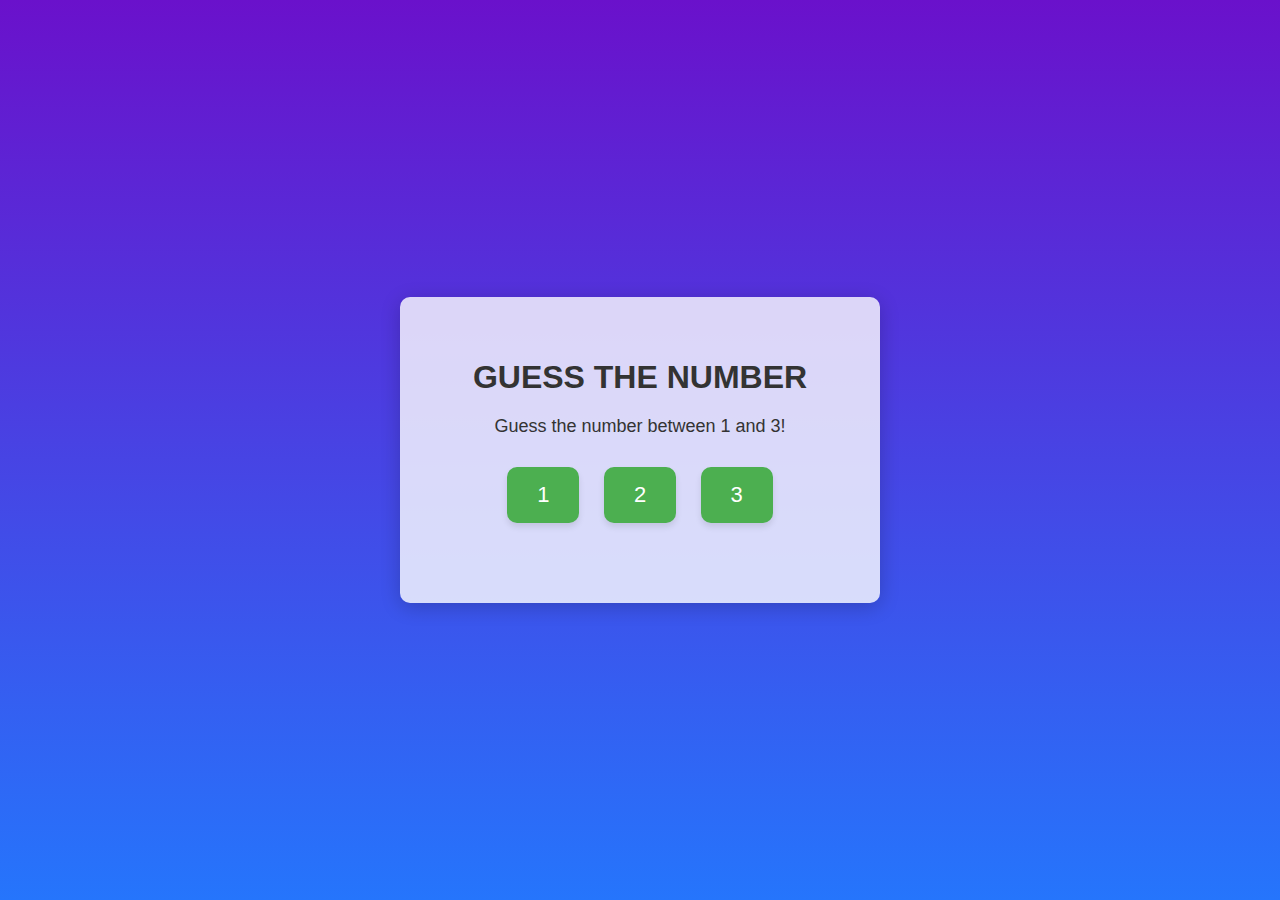
<file: index.html>
<!DOCTYPE html>
<html lang="en">
<head>
  <meta charset="UTF-8" />
  <meta name="viewport" content="width=device-width, initial-scale=1.0" />
  <title>Guess the Number</title>

  <!-- Frame Embed Meta Tag -->
  <meta
    name="fc:frame"
    content='{
      "version": "next",
      "imageUrl": "https://guess-number-nu-flame.vercel.app/assets/icon.png",
      "button": {
        "title": "Play Guess Number"
      },
      "action": {
        "type": "launch_frame",
        "name": "Guess the Number",
        "url": "https://guess-number-nu-flame.vercel.app",
        "splashImageUrl": "https://guess-number-nu-flame.vercel.app/assets/icon.png",
        "splashBackgroundColor": "#0000ff"
      }
    }'
  />

  <!-- Open Graph meta tags for rich preview -->
  <meta property="og:title" content="Guess the Number" />
  <meta property="og:description" content="Play the simple Guess the Number game — guess a number between 1 and 3!" />
  <meta property="og:image" content="https://guess-number-nu-flame.vercel.app/assets/icon.png" />
  <meta property="og:url" content="https://guess-number-nu-flame.vercel.app" />
  <meta property="og:type" content="website" />

  <!-- Twitter Card meta tags -->
  <meta name="twitter:card" content="summary_large_image" />
  <meta name="twitter:title" content="Guess the Number" />
  <meta name="twitter:description" content="Play the simple Guess the Number game — guess a number between 1 and 3!" />
  <meta name="twitter:image" content="https://guess-number-nu-flame.vercel.app/assets/icon.png" />

  <!-- Link to external CSS file -->
  <link rel="stylesheet" href="style.css" />
</head>
<body>
  <div class="container">
    <h1>Guess the Number</h1>
    <p>Guess the number between 1 and 3!</p>
    <div class="buttons">
      <button id="button1">1</button>
      <button id="button2">2</button>
      <button id="button3">3</button>
    </div>
    <p id="result"></p>
    <button id="playAgain">Play Again</button>
  </div>

  <!-- Include Farcaster SDK using CDN -->
  <script type="module" src="script.js"></script>
</body>
</html>
</file>
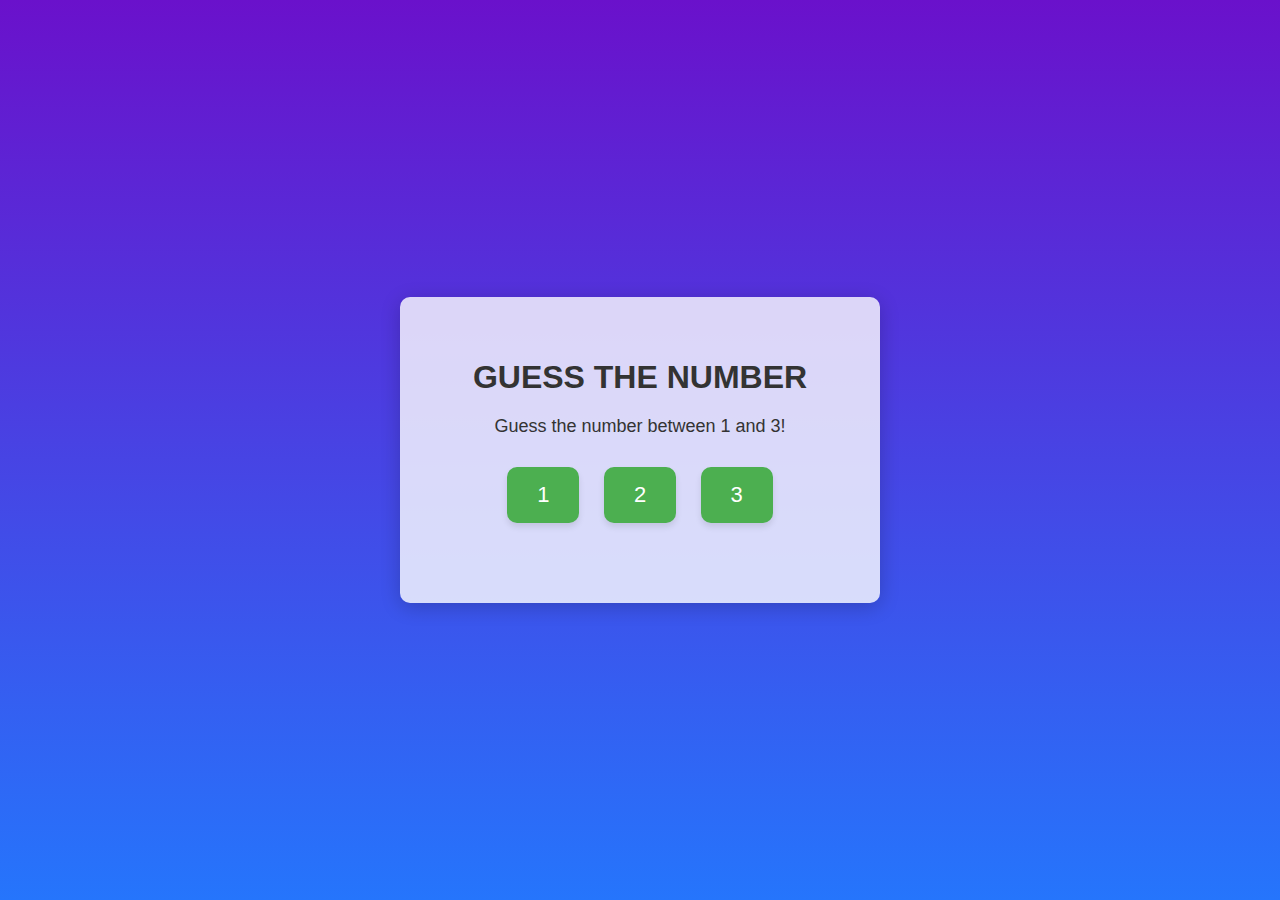
<file: mini game 1-3/index.html>
<!DOCTYPE html>
<html lang="en">
<head>
    <meta charset="UTF-8">
    <meta name="viewport" content="width=device-width, initial-scale=1.0">
    <title>Guess the Number</title>
    <style>
        /* Basic body styling */
        body {
            font-family: 'Roboto', sans-serif;
            margin: 0;
            padding: 0;
            display: flex;
            justify-content: center;
            align-items: center;
            height: 100vh;
            background: linear-gradient(to bottom, #6a11cb, #2575fc);
            background-size: cover;
        }

        /* Container for the game */
        .container {
            text-align: center;
            padding: 40px;
            background-color: rgba(255, 255, 255, 0.8);
            border-radius: 10px;
            box-shadow: 0 4px 20px rgba(0, 0, 0, 0.2);
            max-width: 400px;
            width: 100%;
            transition: all 0.3s ease;
        }

        /* Title styling */
        h1 {
            color: #333;
            font-size: 32px;
            margin-bottom: 20px;
            font-weight: 600;
            text-transform: uppercase;
        }

        /* Instruction paragraph styling */
        p {
            font-size: 18px;
            color: #333;
            margin-bottom: 20px;
            font-weight: 500;
        }

        /* Button container */
        .buttons {
            margin-top: 20px;
        }

        /* Button styling */
        button {
            font-size: 22px;
            padding: 15px 30px;
            margin: 10px;
            border: none;
            border-radius: 10px;
            cursor: pointer;
            background-color: #4CAF50;
            color: white;
            transition: background-color 0.3s ease, transform 0.2s;
            box-shadow: 0 4px 6px rgba(0, 0, 0, 0.1);
        }

        button:hover {
            background-color: #45a049;
            transform: translateY(-2px);
        }

        button:active {
            background-color: #3e8e41;
            transform: translateY(2px);
        }

        /* Play Again button */
        #playAgain {
            display: none;
            margin-top: 20px;
            padding: 15px 30px;
            font-size: 18px;
            background-color: #2196F3;
            border-radius: 10px;
            color: white;
            cursor: pointer;
            transition: background-color 0.3s ease;
            box-shadow: 0 4px 6px rgba(0, 0, 0, 0.1);
        }

        #playAgain:hover {
            background-color: #1976D2;
        }

        /* Result text styling */
        #result {
            margin-top: 30px;
            font-size: 22px;
            font-weight: 600;
            color: #333;
            transition: opacity 0.3s ease;
        }

        /* Animation for fading in/out result */
        #result.fade {
            opacity: 0;
        }

    </style>
</head>
<body>
    <div class="container">
        <h1>Guess the Number</h1>
        <p>Guess the number between 1 and 3!</p>
        <div class="buttons">
            <button id="button1">1</button>
            <button id="button2">2</button>
            <button id="button3">3</button>
        </div>
        <p id="result"></p>
        <button id="playAgain">Play Again</button>
    </div>

    <!-- Include Farcaster SDK -->
    <script type="module">
        document.addEventListener("DOMContentLoaded", async function() {
            try {
                // Import the SDK only after everything is loaded
                const { sdk } = await import('@farcaster/frame-sdk');
                
                // Notify Farcaster that the mini app is ready
                sdk.actions.ready();

                // List of winning messages
                const winMessages = [
                    "Wow! You guessed it! 🎉 You're a genius!",
                    "You nailed it! 🏆 The number was correct!",
                    "Amazing! You guessed it right! 🤩",
                    "You're on fire! 🔥 You got it right!",
                    "Congratulations! 🎉 You've won! 🎉",
                    "Brilliant! You guessed it! 👏",
                    "You did it! 🎯 The number was correct!",
                    "Superb! You're the guessing master! 💥",
                    "Spot on! 🎯 You’re amazing!",
                    "Perfect guess! 🏅 You're a pro!",
                    "You got it! 🎉 You’re a champion!",
                    "Bingo! 🎯 You're a winner!",
                    "Fantastic! You guessed it right! 🤩",
                    "Well done! The number was correct! 🎉",
                    "What a guess! 🎉 You're amazing!",
                    "Awesome job! You nailed it! 🎯",
                    "Right on the money! 🏆 You guessed it!",
                    "Excellent! You guessed the right number! 👏",
                    "You've got great intuition! 👏 The number was right!",
                    "No doubt about it! You got it right! 🎉",
                    "You did it! The number was right! 🏅",
                    "Incredible! You guessed it on the first try! 🏆",
                    "Perfect! You guessed it right! 🎯",
                    "You got it! Your guess was spot on! 🎉",
                    "Amazing! You guessed it correctly, you're a pro! 💥",
                    "Unbelievable! You guessed it right! 🤩",
                    "You're a wizard! You nailed it! 🎩",
                    "You’re unstoppable! You guessed it right! 💥",
                    "Wow, you're brilliant! You guessed it right! 💡",
                    "You're a fortune teller! You got it! 🔮",
                    "Bravo! You guessed it correctly! 🏆",
                    "You’re a mastermind! 🧠 You guessed it!",
                    "You crushed it! Your guess was right! 💪",
                    "You're amazing! You nailed it! 🎯",
                    "Unreal! You got it right! 🎉",
                    "You guessed it like a pro! Well done! 👏",
                    "Your intuition is spot on! You got it! 🎯",
                    "Perfect choice! You guessed the right number! 🎉",
                    "You did it! Congrats on your perfect guess! 🏅",
                    "You got it right! That's amazing! 🎉",
                    "Well played! You guessed the number correctly! 🎯",
                    "You are a genius! 🎉 You guessed it! 👏",
                    "Top notch! You guessed it! 🏆",
                    "You got it first try! You're amazing! 🎉",
                    "You're a star! 🌟 You guessed it right!",
                    "Your guess was perfect! 🎯 Congratulations!",
                    "Outstanding! You guessed the number correctly! 🏅",
                    "You're on fire! 🔥 You guessed it correctly!",
                    "You’re a true genius! Well done! 💡",
                    "You did it! Right on target! 🎯",
                    "You guessed it like a champion! 🎯",
                    "Spot on! The number was exactly right! 🏅"
                ];

                // List of losing messages
                const loseMessages = [
                    "Oops! You lost. The number was {0}. Better luck next time, Einstein! 😜",
                    "Not quite right! The number was {0}. Try again next time! 🤭",
                    "So close! The number was {0}. Don't worry, you'll get it next time! 💡",
                    "Oops! Wrong guess. The number was {0}. Better luck next time! 😅",
                    "Ahh, you missed it! The number was {0}. No worries, try again! 😆",
                    "That’s not it! The number was {0}. Keep going, you'll get it! 😜",
                    "Almost! The number was {0}. It’s just not your day! 😂",
                    "Oh no, you lost! The number was {0}. Next time you'll win! 😎",
                    "Nope! The number was {0}. Keep trying! 🏅",
                    "Well, you lost! The number was {0}. Keep practicing, champ! 🤗",
                    "You missed it! The number was {0}. Next time, you'll get it! 🤞",
                    "Wrong guess! The number was {0}. Better luck next time! 😜",
                    "Close, but not quite! The number was {0}. Try again! 😅",
                    "You were so close! The number was {0}. Don't give up! 💪",
                    "Nope, not this time! The number was {0}. Maybe next time! 😉",
                    "You missed it this time! The number was {0}. Try again next time! 🤭",
                    "Nice try! But the number was {0}. Keep going! 😎",
                    "Oh well, the number was {0}. Better luck next time! 😁",
                    "You didn’t get it this time. The number was {0}. You’ll get it next time! 😆",
                    "Not today, but the number was {0}. Keep guessing! 🎯",
                    "Wrong again! The number was {0}. You'll get it next time! 🤔",
                    "Oops! The number was {0}. Better luck next time, pal! 😜",
                    "Almost had it! The number was {0}. Don’t worry, try again! 💡",
                    "You guessed wrong! The number was {0}. But nice effort! 👏",
                    "Oops, you lost! The number was {0}. Try again soon! 😅",
                    "Wrong guess! The number was {0}. Don't worry, you'll get it! 😏",
                    "Well, the number was {0}. Better luck next time! 🏅",
                    "Oh no! The number was {0}. No worries, try again! 😁",
                    "Missed it! The number was {0}. But you'll get it next time! 😆",
                    "You’re getting closer! The number was {0}. Try again! 🤩",
                    "Almost there! The number was {0}. Don’t give up! 😜",
                    "Not today! The number was {0}. Better luck next time! 😂",
                    "Oops! You didn’t get it! The number was {0}. Try again later! 🤭",
                    "So close! The number was {0}. You’ll get it next time! 😆",
                    "You missed it by a hair! The number was {0}. Try again! 🧠",
                    "Close enough! The number was {0}. You’ll get it next time! 😎",
                    "That was a good guess! But the number was {0}. Try again! 🤗",
                    "Nope! The number was {0}. Keep practicing! 💪",
                    "You didn’t guess it! The number was {0}. Better luck next time! 😜",
                    "You didn’t get it! The number was {0}. Don’t give up! 😏",
                    "So close, but no cigar! The number was {0}. Better luck next time! 🏅",
                    "Wrong! The number was {0}. But keep trying, you’ll get it! 🎯",
                    "Missed it! The number was {0}. Keep going, you’ll get it soon! 😆",
                    "Try again! The number was {0}. Don’t worry, you’ll guess it next time! 🤭",
                    "Nice try! The number was {0}. You’ll get it next time! 💡"
                ];

                let number = Math.floor(Math.random() * 3) + 1;

                const buttons = document.querySelectorAll(".buttons button");
                const resultParagraph = document.getElementById("result");
                const playAgainButton = document.getElementById("playAgain");
                const buttonContainer = document.querySelector(".buttons");

                buttons.forEach(button => {
                    button.addEventListener("click", function() {
                        const guess = parseInt(button.innerText);
                        if (guess === number) {
                            resultParagraph.innerHTML = randomChoice(winMessages);
                        } else {
                            resultParagraph.innerHTML = randomChoice(loseMessages).replace("{0}", number);
                        }
                        buttonContainer.style.display = "none";  // Hide the buttons
                        playAgainButton.style.display = "inline-block";  // Show the play again button
                    });
                });

                playAgainButton.addEventListener("click", function() {
                    number = Math.floor(Math.random() * 3) + 1;  // Generate a new number
                    resultParagraph.innerHTML = "";
                    buttonContainer.style.display = "block";  // Show the buttons again
                    playAgainButton.style.display = "none";  // Hide the play again button
                });

                function randomChoice(array) {
                    return array[Math.floor(Math.random() * array.length)];
                }
            } catch (error) {
                console.error("Error loading SDK:", error);
            }
        });
    </script>
</body>
</html>
</file>
<file: style.css>
/* Basic body styling */
body {
    font-family: 'Roboto', sans-serif;
    margin: 0;
    padding: 0;
    display: flex;
    justify-content: center;
    align-items: center;
    height: 100vh;
    background: linear-gradient(to bottom, #6a11cb, #2575fc);
    background-size: cover;
}

/* Container for the game */
.container {
    text-align: center;
    padding: 40px;
    background-color: rgba(255, 255, 255, 0.8);
    border-radius: 10px;
    box-shadow: 0 4px 20px rgba(0, 0, 0, 0.2);
    max-width: 400px;
    width: 100%;
    transition: all 0.3s ease;
}

/* Title styling */
h1 {
    color: #333;
    font-size: 32px;
    margin-bottom: 20px;
    font-weight: 600;
    text-transform: uppercase;
}

/* Instruction paragraph styling */
p {
    font-size: 18px;
    color: #333;
    margin-bottom: 20px;
    font-weight: 500;
}

/* Button container */
.buttons {
    margin-top: 20px;
}

/* Button styling */
button {
    font-size: 22px;
    padding: 15px 30px;
    margin: 10px;
    border: none;
    border-radius: 10px;
    cursor: pointer;
    background-color: #4CAF50;
    color: white;
    transition: background-color 0.3s ease, transform 0.2s;
    box-shadow: 0 4px 6px rgba(0, 0, 0, 0.1);
}

button:hover {
    background-color: #45a049;
    transform: translateY(-2px);
}

button:active {
    background-color: #3e8e41;
    transform: translateY(2px);
}

/* Play Again button */
#playAgain {
    display: none;
    margin-top: 20px;
    padding: 15px 30px;
    font-size: 18px;
    background-color: #2196F3;
    border-radius: 10px;
    color: white;
    cursor: pointer;
    transition: background-color 0.3s ease;
    box-shadow: 0 4px 6px rgba(0, 0, 0, 0.1);
}

#playAgain:hover {
    background-color: #1976D2;
}

/* Result text styling */
#result {
    margin-top: 30px;
    font-size: 22px;
    font-weight: 600;
    color: #333;
    transition: opacity 0.3s ease;
}

/* Animation for fading in/out result */
#result.fade {
    opacity: 0;
}
</file>
